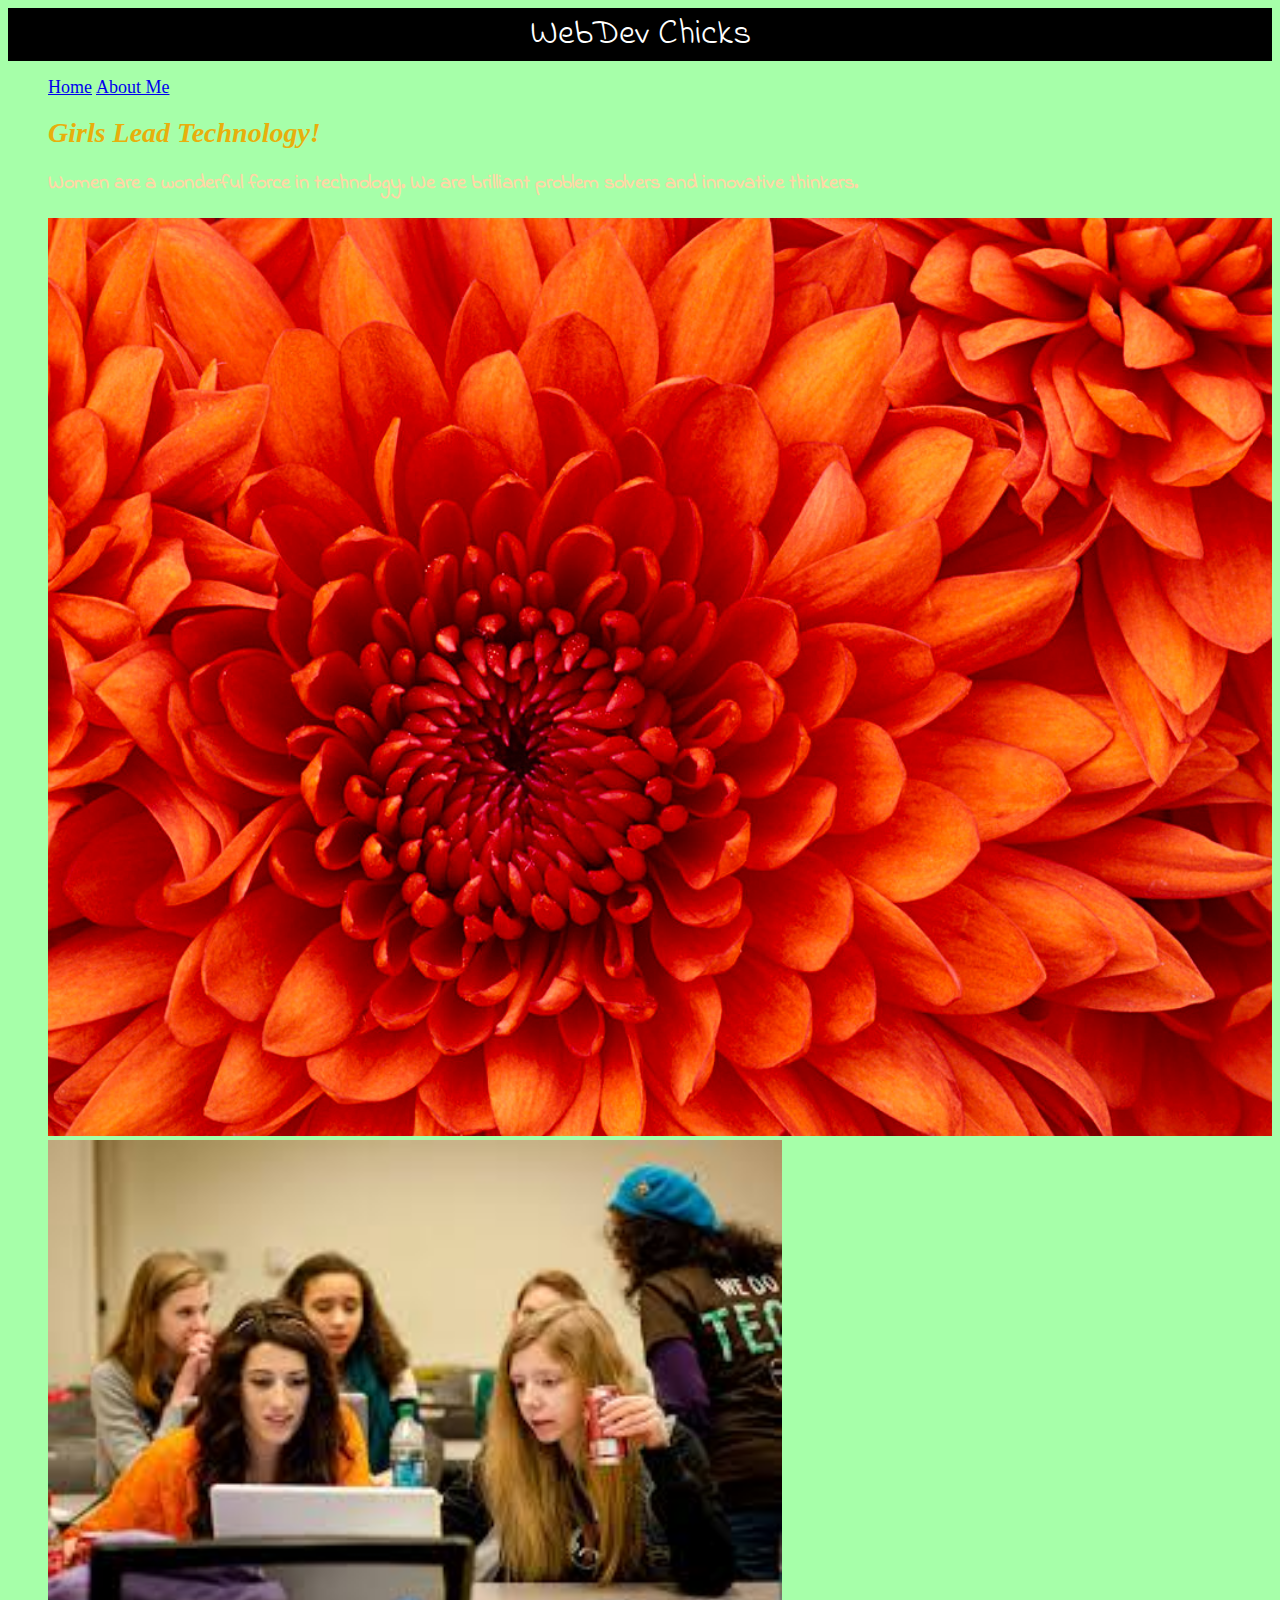
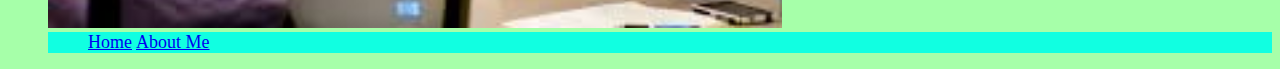
<file: index.html>
<!DOCTYPE HTML>
<html>
  <link href="https://fonts.googleapis.com/css?family=Indie+Flower" rel="stylesheet">
  <link href="index.css" type="text/css" rel="stylesheet">
<head>
  <meta charset="utf-8">
  <title>ChickTech WebDev</title>
</head>
<body>
  <header>WebDev Chicks</header>
  <nav>
    <ul>
      <li>
        <a href="index.html">Home</a>
      </li>
      <li>
        <a href="aboutme.html">About Me</a>
      </li>
  <h1>Girls Lead Technology!</h1>
  <p>Women are a wonderful force in technology.
    We are brilliant problem solvers and
    innovative thinkers.</p>
  <img id= "banner" src="Chrysanthemum.jpg" title="Pretty flowers">
  <section>
    <img src="collaboration.jpg" title="Developer Girls">
  </section>

<section>
  <footer>
    <nav>
      <ul>
        <li>
           <a href="index.html">Home</a>
      </li>
      <li>
        <a href="aboutme.html">About Me</a>
      </li>

</body>
</html>
</file>
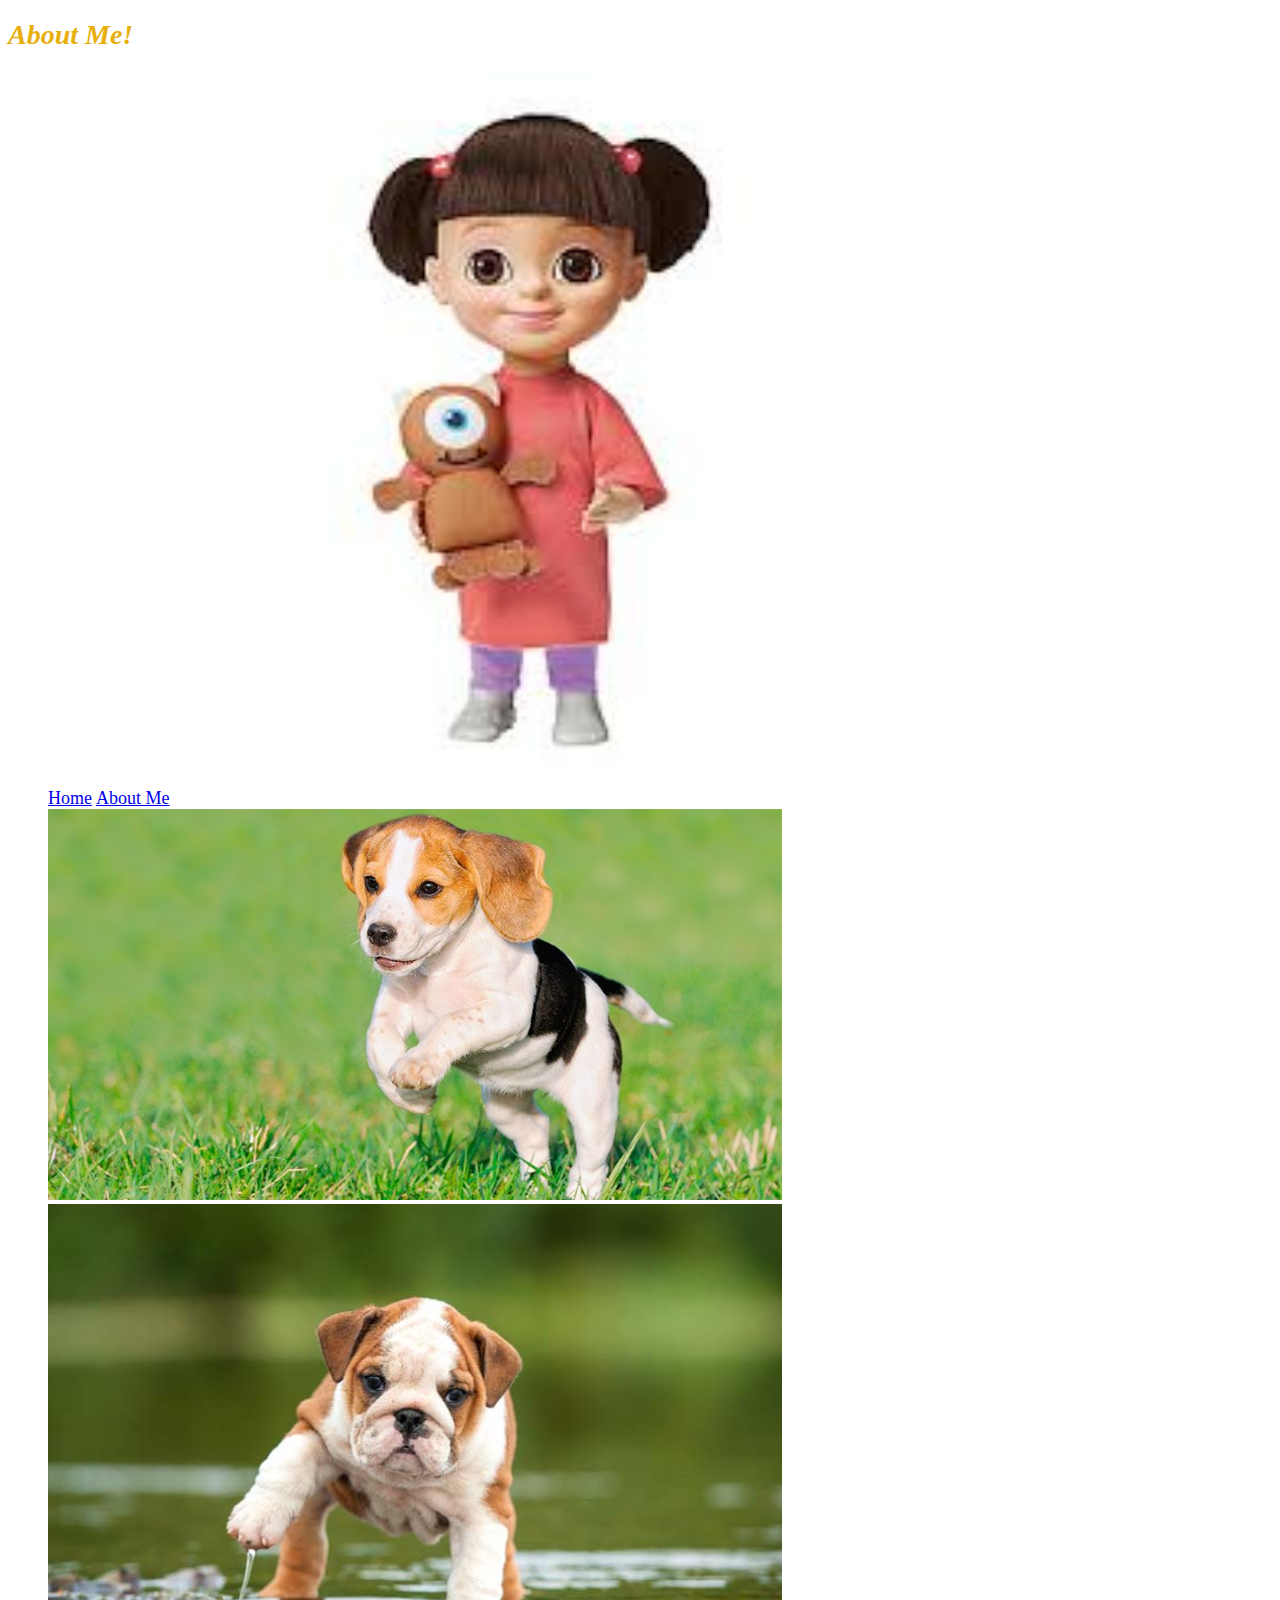
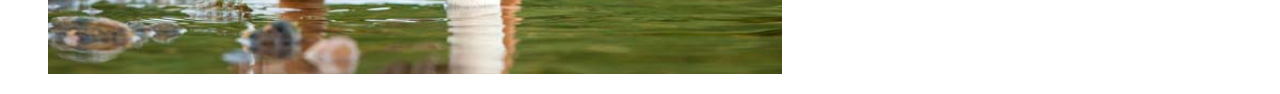
<file: aboutme.html>
<!DOCTYPE html>
<html>
<meta charset="utf-8">
<link href="aboutme.css" type="text/css" rel="stylesheet">
<title>ChickTech WebDev</title>
<head>
  <h1> About Me! </h1>
<body>
  <nav>
    <ul>
      <li>
        <a href="index.html">Home</a>
      </li>
      <li>
        <a href="aboutme.html">About Me</a>
      </li>

  <img src="Pen.jpg" title="daughter">
  <img src="pugs.jpg" title="dog1">
  <img src="chunk.jpg" title="dog2">
</body>
</head>
</html>
</file>
<file: index.css>
header {
  color:white;
  background-color: black;
  text-align: center;
  font-size: 36px;
  font-family: "indie flower";
}

body {
  background-color: #A6FFA9
}

nav li {
  display: inline-block;
  font-size: 18px;
}

h1 {
  font-size: 28px;
  color: #E8AF0C;
  font-style: italic;
  font-weight: bold;
}

p {
  font-family: "indie flower";
  font-weight: bold;
  color: #FFD7A6;
  font-size: 20px;
}

img {
  margin: auto;
  width: 60%;
  height: 10%;
}

#banner {
  width: 100%;
}

footer {
  background: #11FFE1;
  width:100%;
}
</file>
<file: aboutme.css>
header {
  color:white;
  background-color: black;
  text-align: center;
  font-size: 36px;
  font-family: "indie flower";
}

body {
  background-image:URL("https://goo.gl/images/BFYLbD");
}

nav li {
  display: inline-block;
  font-size: 18px;
}

h1 {
  font-size: 28px;
  color: #E8AF0C;
  font-style: italic;
  font-weight: bold;
}

p {
  font-family: "indie flower";
  font-weight: bold;
  color: #FFD7A6;
  font-size: 20px;
}

img {
  margin: auto;
  width: 60%;
  height: 10%;
}

#banner {
  width: 100%;
}

footer {
  background: #11FFE1;
  width:100%;
}
</file>
